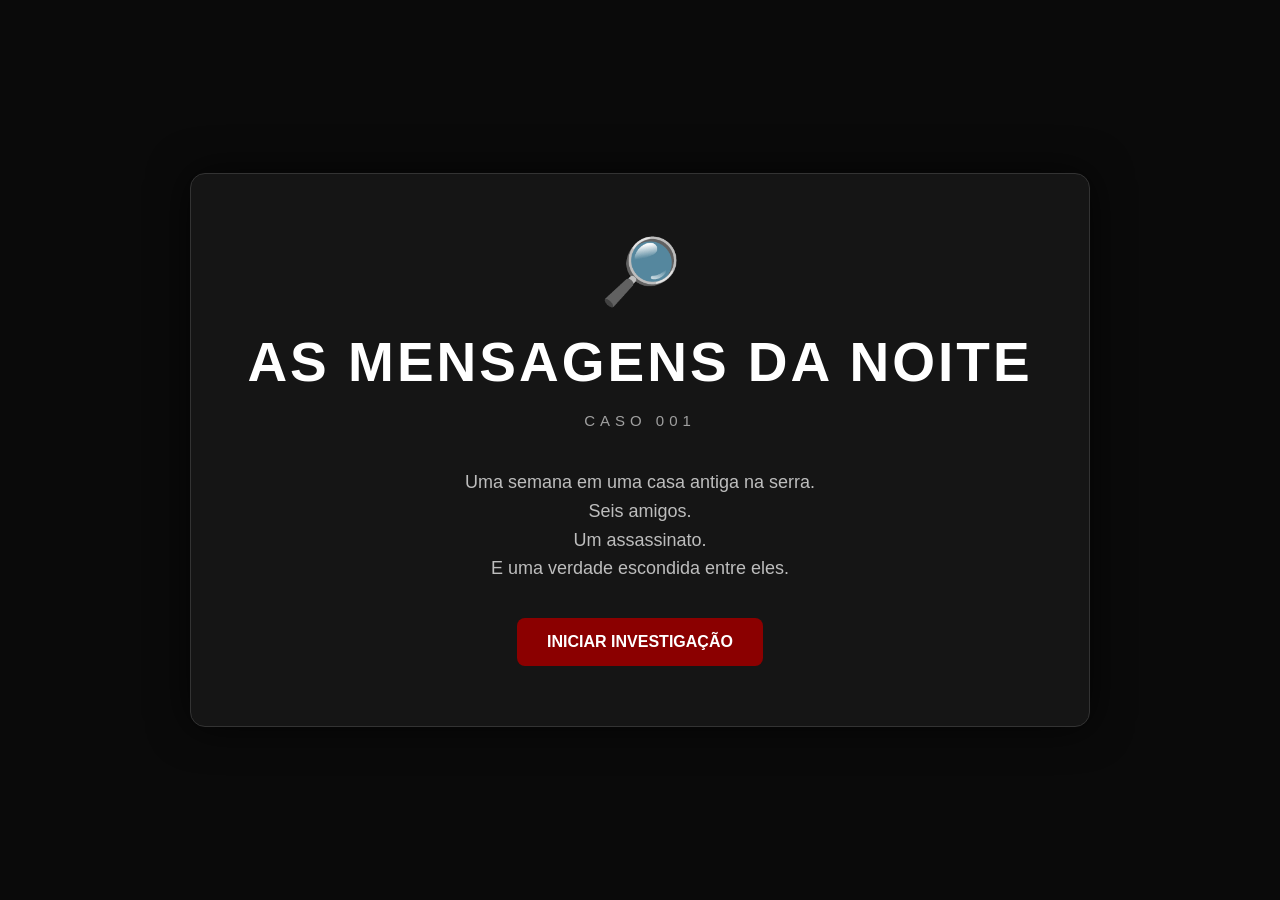
<file: index.html>
<!DOCTYPE html>
<html lang="pt-BR">

<head>

    <meta charset="UTF-8">
    <meta name="viewport" content="width=device-width, initial-scale=1.0">

    <title>As Mensagens da Noite</title>

   <link rel="stylesheet" href="paginas%20(1)/style%20(1).css">

</head>

<body>

    <main>

        <!-- ==================== -->
        <!-- TELA INICIAL -->
        <!-- ==================== -->

        <section id="tela-inicial">

            <div class="icone">
                🔎
            </div>

            <h1>
                AS MENSAGENS DA NOITE
            </h1>

            <p class="caso">
                CASO 001
            </p>

            <p>
                Uma semana em uma casa antiga na serra.
                <br>
                Seis amigos.
                <br>
                Um assassinato.
                <br>
                E uma verdade escondida entre eles.
            </p>

            <button onclick="iniciarInvestigacao()">
                INICIAR INVESTIGAÇÃO
            </button>

        </section>


        <!-- ==================== -->
        <!-- TELA DE INTRODUÇÃO -->
        <!-- ==================== -->

        <section id="tela-introducao" class="escondida">

            <p class="data">
                QUARTA-FEIRA — 23:47
            </p>

            <h2>
                UMA NOITE NORMAL
            </h2>

            <p>
                A casa estava silenciosa.
                <br>
                Todos estavam juntos.
                <br><br>
                Até que Lara saiu...
            </p>

            <button onclick="continuarHistoria()">
                CONTINUAR
            </button>

        </section>


        <!-- ==================== -->
        <!-- TELA DA HISTÓRIA -->
        <!-- ==================== -->

        <section id="tela-historia" class="escondida">

            <p class="data">
                QUARTA-FEIRA — 20:15
            </p>

            <h2>
                A NOITE DO CRIME
            </h2>

            <div class="historia">

                <p>
                    Eu, Lara, Bia, Iago, Pedro e Sara somos amigos desde o
                    sétimo ano e resolvemos passar uma semana numa casa antiga
                    na serra, sem pais nem regras chatas.
                </p>

                <p>
                    Lara era a mais animada, observadora e amava o campo.
                    Dias antes, contou que tinha descoberto um segredo muito
                    feio de alguém do grupo e ia contar tudo quando tivesse
                    cem por cento de certeza.
                </p>

                <p>
                    Na noite do crime, depois do jantar, o clima já estava
                    meio estranho.
                </p>

                <p>
                    Antes de sair, Lara ficou um pouco na cozinha, guardando
                    algumas anotações em um caderno que mantinha sempre com ela.
                </p>

                <p>
                    Ela falou baixinho que precisava confirmar alguns detalhes
                    e que voltaria logo.
                </p>

                <p>
                    Então saiu para caminhar e respirar ar puro.
                </p>

                <p>
                    Mas Lara não voltou.
                </p>

                <p>
                    Passou uma hora.
                </p>

                <p>
                    Depois duas.
                </p>

                <p>
                    Fomos procurar pela casa e pelos arredores.
                </p>

                <p>
                    Até que a encontramos caída perto do galpão velho,
                    no chão de terra.
                </p>

                <p>
                    A lanterna estava longe do seu alcance.
                </p>

                <p>
                    O local parecia calmo, mas havia sinais de uma pequena
                    luta por perto.
                </p>


                <!-- MENSAGENS -->

                <div class="mensagem-caixa">

                    <p>
                        Alguns minutos depois...
                    </p>

                    <span>
                        📱
                    </span>

                    <strong>
                        NÚMERO DESCONHECIDO
                    </strong>

                    <div class="letras">
                        L
                    </div>

                    <div class="letras">
                        L
                    </div>

                    <div class="letras">
                        L
                    </div>

                </div>


                <p class="destaque">
                    O culpado ainda estava ali.
                </p>

            </div>

            <button onclick="continuarInvestigacao()">
                CONTINUAR
            </button>

        </section>


       <!-- TELA DE SUSPEITOS -->
<section id="tela-suspeitos" class="escondida">

    <p class="data">
        OS ENVOLVIDOS
    </p>

    <h2>
        SUSPEITOS
    </h2>

    <p class="introducao-suspeitos">
        Todos estavam na casa naquela noite.
        <br>
        Todos tinham algo a esconder.
    </p>


    <div class="suspeitos">

        <!-- BIA -->
        <div class="suspeito">

            <img 
                src="paginas%20(1)/bia.png.jpeg"
                alt="Bia"
                class="foto-suspeito"
            >

            <h3>BIA</h3>

            <p>
                Nervosa, ciumenta e muito atenta aos detalhes.
            </p>

        </div>


        <!-- IAGO -->
        <div class="suspeito">

            <img 
   src="paginas%20(1)/iago.png.jpeg"
    alt="Iago"
    class="foto-suspeito foto-iago"
>

            <h3>IAGO</h3>

            <p>
                Calado, reservado e apareceu com arranhões nas mãos.
            </p>

        </div>


        <!-- PEDRO -->
        <div class="suspeito">

           <img 
   src="paginas%20(1)/pedro.png.jpeg"
    alt="Pedro"
    class="foto-suspeito foto-pedro"
>
            <h3>PEDRO</h3>

            <p>
                Ansioso, fala demais e seu álibi não foi confirmado.
            </p>

        </div>


        <!-- SARA -->
        <div class="suspeito">

          <img 
  src="paginas%20(1)/sara.png.jpeg"
    alt="Sara"
    class="foto-suspeito foto-sara"
>

            <h3>SARA</h3>

            <p>
                Tranquila por fora, mas esconde informações importantes.
            </p>

        </div>

    </div>


    <button onclick="irParaPerguntas()">
        COMEÇAR INVESTIGAÇÃO
    </button>

</section>
       <!-- ==================== -->
<!-- TELA DE INVESTIGAÇÃO -->
<!-- ==================== -->

<section id="tela-investigacao" class="escondida">

    <p class="data">
        INVESTIGAÇÃO
    </p>

    <h2>
        ANALISE AS EVIDÊNCIAS
    </h2>

    <div class="progresso-investigacao">

        <div class="texto-progresso">
            PERGUNTA <span id="numero-pergunta">1</span> DE 12
        </div>

        <div class="barra">
            <div id="barra-progresso"></div>
        </div>

    </div>


    <!-- PERGUNTA -->

    <div class="caixa-pergunta">

        <p id="texto-pergunta" class="pergunta">
            Carregando pergunta...
        </p>

    </div>


    <!-- ALTERNATIVAS -->

    <div id="alternativas" class="alternativas">
        <!-- O JavaScript vai colocar as alternativas aqui -->
    </div>


    <!-- FEEDBACK -->

    <p id="feedback-pergunta" class="feedback-pergunta"></p>


    <!-- BOTÃO RESPONDER -->

    <button id="botao-responder" onclick="responderPergunta()">
        RESPONDER
    </button>


    <!-- BOTÃO PRÓXIMA -->

    <button
        id="botao-proxima"
        class="escondida"
        onclick="proximaPergunta()"
    >
        PRÓXIMA PERGUNTA
    </button>


    <!-- QUADRO DE PISTAS -->

    <div class="quadro-pistas">

        <h3>
            🔎 PISTAS DESCOBERTAS
        </h3>

        <p id="contador-pistas">
            0 de 12 pistas descobertas
        </p>

        <div id="lista-pistas">

            <p>
                Nenhuma pista descoberta ainda.
            </p>

        </div>

    </div>

</section>

<!-- ==================== -->
<!-- TELA DE ACUSAÇÃO -->
<!-- ==================== -->

<section id="tela-acusacao" class="escondida">

    <p class="data">
        CONCLUSÃO
    </p>

    <h2>
        QUEM É O CULPADO?
    </h2>

    <p class="texto-acusacao">
        Você analisou as evidências.
        <br>
        Agora escolha quem você acredita ser responsável.
    </p>


    <div class="opcoes-acusacao">


        <button
            class="suspeito-acusacao"
            onclick="selecionarAcusado('Bia', this)"
        >
            BIA
        </button>


        <button
            class="suspeito-acusacao"
            onclick="selecionarAcusado('Iago', this)"
        >
            IAGO
        </button>


        <button
            class="suspeito-acusacao"
            onclick="selecionarAcusado('Pedro', this)"
        >
            PEDRO
        </button>


        <button
            class="suspeito-acusacao"
            onclick="selecionarAcusado('Sara', this)"
        >
            SARA
        </button>

    </div>


    <p id="acusacao-escolhida">
        Nenhum suspeito selecionado.
    </p>


    <button
        id="botao-confirmar-acusacao"
        onclick="confirmarAcusacao()"
        disabled
    >
        CONFIRMAR ACUSAÇÃO
    </button>


    <div
        id="resultado-acusacao"
        class="resultado-acusacao escondida"
    >

        <h3 id="titulo-resultado"></h3>

        <p id="texto-resultado"></p>

        <button onclick="reiniciarJogo()">
            VOLTAR AO INÍCIO
        </button>

    </div>

</section>
</section>


<!-- ==================== -->
<!-- TELA DE REVELAÇÃO -->
<!-- ==================== -->

<section id="tela-revelacao" class="escondida">

    <p class="data">
        VERDADE REVELADA
    </p>

    <h2>
        O QUE REALMENTE ACONTECEU
    </h2>

    <div class="progresso-revelacao">

        REVELAÇÃO
        <span id="numero-revelacao">1</span>
        DE 7

    </div>


    <div class="caixa-revelacao">

        <h3 id="titulo-revelacao">
            O SEGREDO
        </h3>

        <p id="texto-revelacao">
            ...
        </p>

    </div>


    <button
        id="botao-revelacao"
        onclick="proximaRevelacao()"
    >
        CONTINUAR REVELAÇÃO
    </button>

</section>


    <!-- JAVASCRIPT -->

    <script src="paginas%20(1)/script.js"></script>

</body>

</html>
</file>
